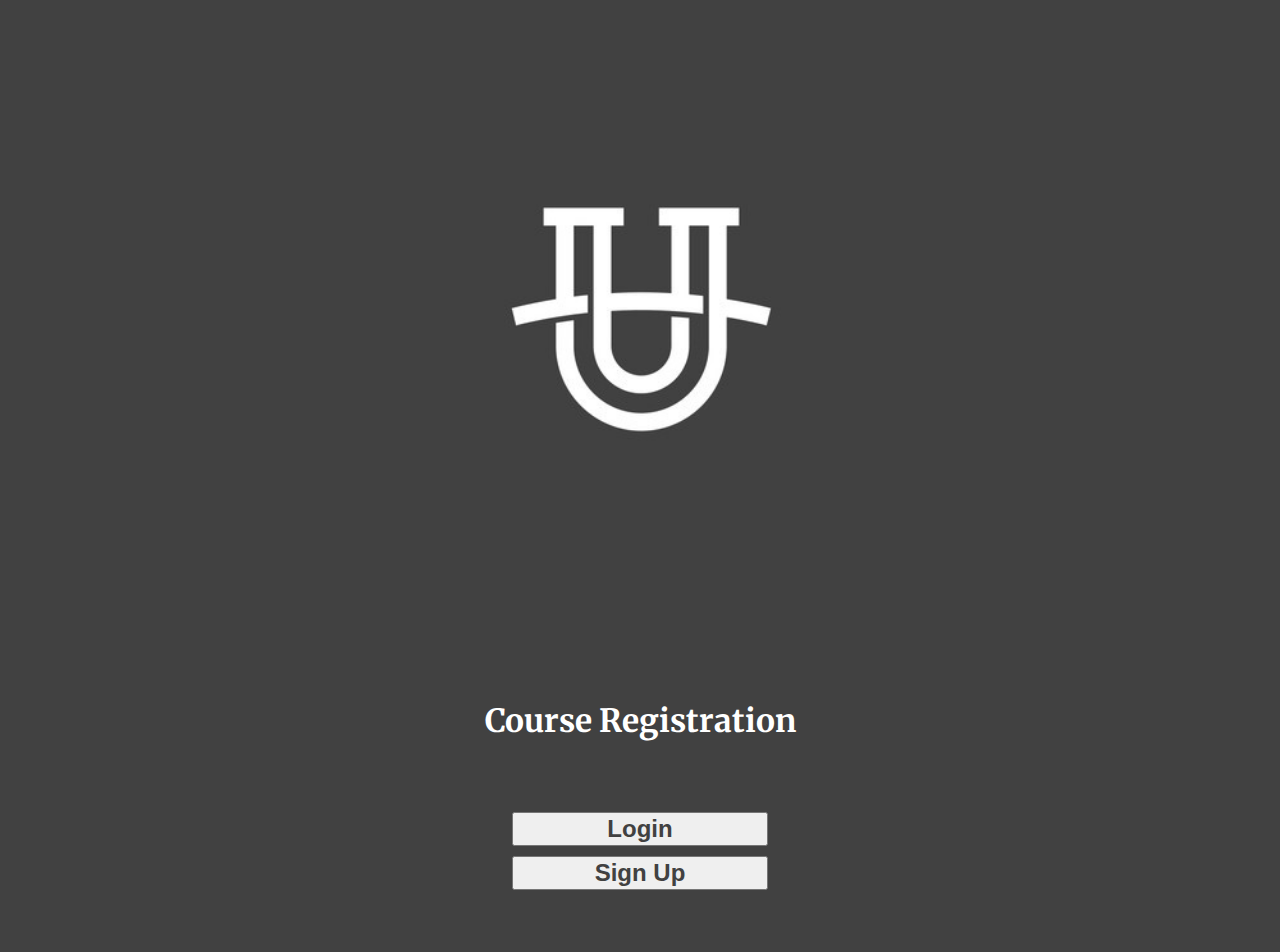
<file: htdocs/Lesson12/index.html>
<!DOCTYPE html>
<html lang="en">
<head>
    <meta charset="UTF-8">
    <meta http-equiv="X-UA-Compatible" content="IE=edge">
    <meta name="viewport" content="width=device-width, initial-scale=1.0">
    <link rel="stylesheet" href="css/main.css">
    <link rel="preconnect" href="https://fonts.googleapis.com">
    <link rel="preconnect" href="https://fonts.gstatic.com" crossorigin>
    <link href="https://fonts.googleapis.com/css2?family=Merriweather:wght@300;400;900&display=swap" rel="stylesheet">
    <title>Course Registration</title>
</head>
<body>
    <div class="main_container">
        <div class="ulogo_container">
            <img class="ulogo" src="image/u_500x500.jpeg" alt="">
        </div>
        <div class="title_container">
            <h1>Course Registration</h1>
        </div>
        <div class="button_container">
            <button class="entry_button" onclick="window.location.href='login.php'">Login</button>
            <button class="entry_button" onclick="window.location.href='signup.php'">Sign Up</button>
        </div>
    </div>
</body>
</html>
</file>
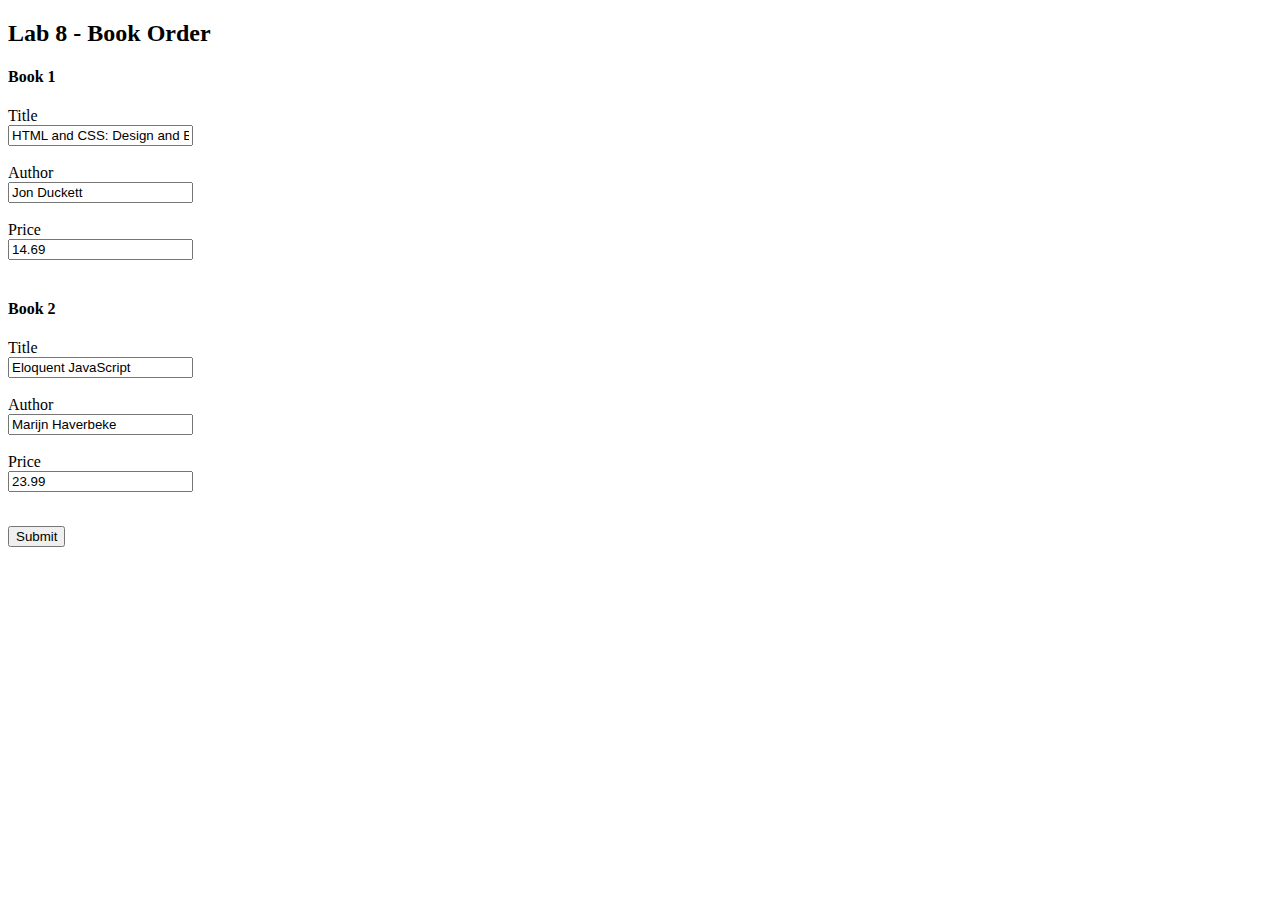
<file: htdocs/Lesson8/index.html>
<!DOCTYPE html>
<html>
<body>

<h2>Lab 8 - Book Order</h2>

<form action="ordersummary.php" method="post">
  <p>
  <h4>Book 1</h4>
  Title<br>
  <input type="text" id="book1title" name="book1title" value="HTML and CSS: Design and Build Websites"><br><br>
  Author<br>
  <input type="text" id="book1author" name="book1author" value="Jon Duckett"><br><br>
  Price<br>
  <input type="text" id="book1price" name="book1price" value="14.69"><br><br>
  </p>
  <p>
  <h4>Book 2</h4>
  Title<br>
  <input type="text" id="book2title" name="book2title" value="Eloquent JavaScript"><br><br>
  Author<br>
  <input type="text" id="book2author" name="book2author" value="Marijn Haverbeke"><br><br>
  Price<br>
  <input type="text" id="book2price" name="book2price" value="23.99"><br><br>
  </p>
  <input type="submit" value="Submit">
</form> 

</body>
</html>
</file>
<file: htdocs/Lesson12/css/main.css>
:root {
    padding: 0;
    margin: 0;
}
/***nav***/
nav {
    width: 100%;
    margin: 0;
    padding: 0;
    display: block;
    background-color: lightgray;
}
.icon {
    margin: .2rem 0 0 .2rem;
    padding: auto;
}
.nav_username {
    color: #414141;
    display: inline;
    float: right;
    margin: 1em 2em 0 0;
}
html, body {
    height: 100%;
    text-shadow: #121212;
    
}
body {
    background-color: #414141;
    font-family: 'Merriweather', serif;
    display: flex;
    height: 100%;
    flex-direction: column;
    margin: 0;
}
.main_container {
    display: flex;
    flex: 1 0 auto;
    min-height: 100vh;
    flex-direction: column;
    justify-content: space-between;
    overflow: auto;
    padding-bottom: 52px;
}
h1{
    margin: 0 auto 5px auto;
}


/***landing***/

.ulogo_container {
    width: 100%;
    margin: 0;
}
.ulogo {
    width: 50%;
    margin:0 25%;

}
.title_container {
    width: 100%;
    margin:auto;
    text-align: center;
    color: white;
}
.button_container {
    text-align: center;
}
button {
    display: block;
    width: 20%;
    margin: 10px auto;
    font-size: 1.5rem;
    font-weight: 800;
    color: #414141;
}
button:hover {
    background-color: #414141;
    border: 2px solid white;
    color: white;
}

/***signup***/

.signup_form_container, .login_form_container {
    width: 100%;
    margin: 3rem auto;
    display: flex;
    text-align: center;
}
.signup {
    margin: 20px 25% 0 20%;
    display: grid;
    max-width: 60%;
    grid-template-columns: [labels] 1fr [controls] 1fr;
    grid-auto-flow: row;
    gap: .8em;
    white-space: nowrap;
}
.signup input{
    font-size: 2rem;
}
.signup > label {
    grid-column: labels;
    grid-row: auto;
    font-size: 2rem;
    text-align: right;
    display: inline;
    color: white;
}
.submit {
    width: 150px;
    grid-column: controls;
    grid-row: 10;
    display: block;
    margin: auto 50%;

}
.goback {
    width: 150px;
    grid-column: labels;
    grid-row: 10;
    display: block;
    margin: auto 50%;
}

/***validation***/

#message {
    grid-column: controls;
    grid-row: 11;
    font-family: Arial, Helvetica, sans-serif;
    display:none;
    background: #414141;
    color: white;
    width: 25%;

}
.valid {
    color: green;
}
.invalid {
    color: red;
}
.footer {
    margin-top: -52px;
    background-color: #121212;
    color: #414141;
}
.login_status {
    font-size: 8em;
    color: white;
}
</file>
